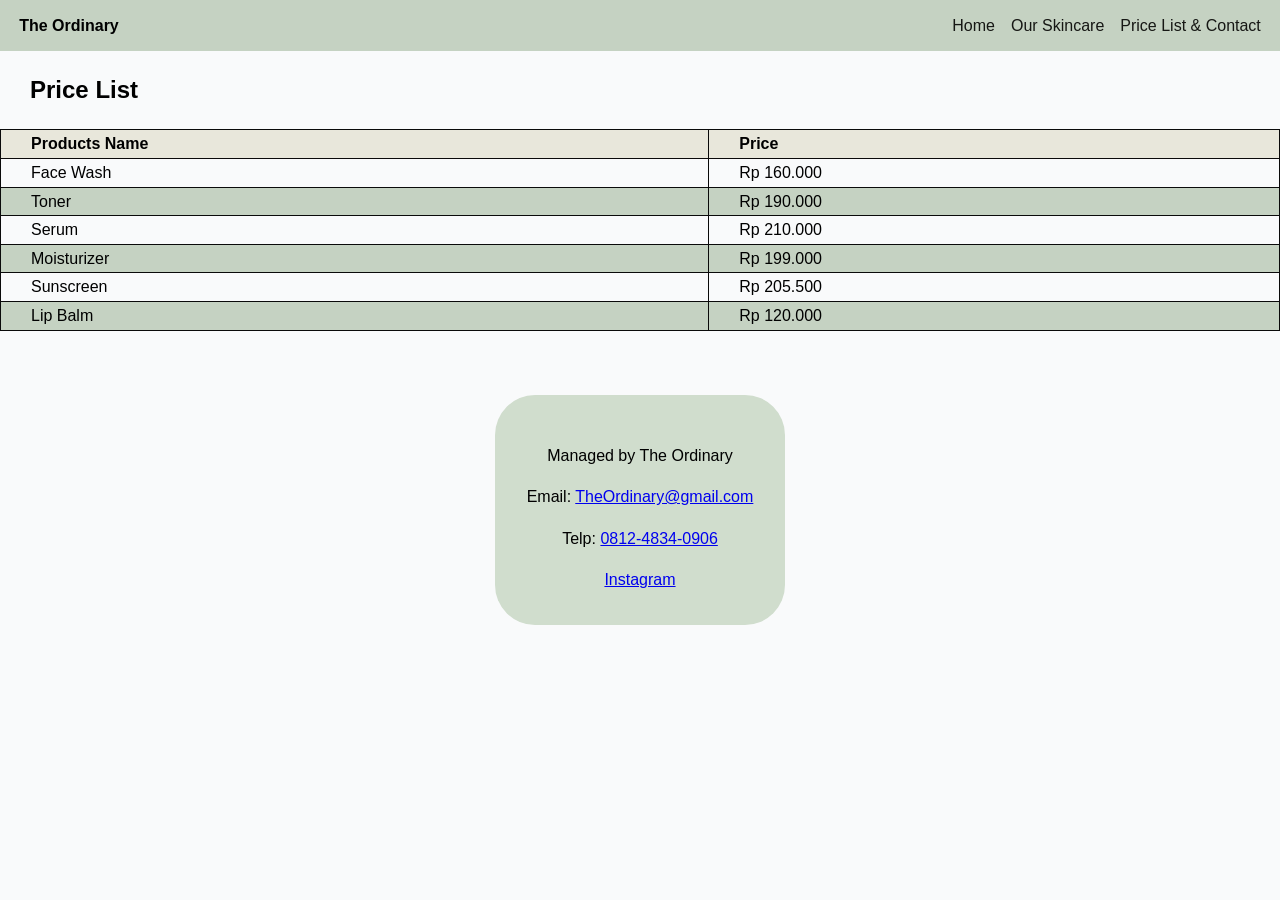
<file: contact.html>
<!DOCTYPE html>
<html lang="id">
    <head>
        <meta charset="UTF-8">
        <meta name="viewport" content="width=device-width, initial-scale=1.0">
        <title>The Ordinary</title>
        <link rel="stylesheet" href="contact3.css">
    </head>
    <body>

        <! -- ===== HEADER & NAVIGASI ===== -- >
        <header class="site-header">
            <div class="brand">The Ordinary</div>
            <nav class="site-nav">
                <ul>
                    <li><a href="skincare.html">Home</a></li>
                    <li><a href="about.html">Our Skincare</a></li>
                    <li><a href="contact.html">Price List & Contact</a></li>
                </ul>
            </nav>
        </header>

        <! -- ===== PRICE LIST ===== -- >
        <section id="tiket">
        <h2>Price List</h2>
        <table>
          <thead>
            <tr>
              <th>Products Name</th>
              <th>Price</th>
            </tr>
          </thead>
          <tbody>
            <tr>
              <td>Face Wash</td>
              <td>Rp 160.000</td>
        
            </tr>
            <tr>
              <td>Toner</td>
              <td>Rp 190.000</td>
              
            </tr>
            <tr>
              <td>Serum</td>
              <td>Rp 210.000</td>

            </tr>
            <tr>
              <td>Moisturizer</td>
              <td>Rp 199.000</td>
              
            </tr>
            <tr>
              <td>Sunscreen</td>
              <td>Rp 205.500</td>  

            </tr>
            <tr>
              <td>Lip Balm</td>
              <td>Rp 120.000</td>  
              
            </tr>
          </tbody>
        </table>
      </section>

      <! -- ===== CONTACT ===== -- >
      <footer class="site-footer">
      <p>Managed by The Ordinary</p>
      <p>Email: <a href="mailto:info@bunaken.example">TheOrdinary@gmail.com</a></p>
      <p>Telp: <a href="tel:+62431000000">0812-4834-0906</a></p>
      <a href="https://instagram.com" target="_blank" rel="noopener">Instagram</a>
      </div>
  </body>
</html>
</file>
<file: contact3.css>
body {
    background-color: rgb(249, 250, 251);
    margin: 0;
    font-family: Arial, Helvetica, sans-serif;
    color: rgb(0, 0, 0);
    line-height: 1.6;
}

.site-header {
    display: flex;
    justify-content: space-between;
    align-items: center;
    background-color: rgb(197, 210, 194);
    padding: 0.8rem 1.2rem;
    position: sticky;
    top: 0;
    z-index: 10;
}

.brand {
    color: rgb(0, 0, 0);
    font-weight: 700;
    font-size: 1.2;
}

.site-nav ul{
    display: flex;
    gap: 1rem;
    list-style: none;
    margin: 0;
    padding: 0;
}

.site-nav ul{
    display: flex;
    gap: 1rem;
    list-style: none;
    margin: 0;
    padding: 0;
}

.site-nav a {
    color: rgb(22, 23, 20);
    text-decoration: none;
}

.site-nav a:hover {
    color: rgb(108, 67, 41);
}

table {
    width: 100%;
    border-collapse: collapse;
}

th, td {
    border: 1px solid rgb(10, 10, 10);
    padding: 0,6rem;
    text-align: left;
    padding-left: 30px;
    padding-right: 30px;
}

table tr th:nth-child(3),
table tr td:nth-child(3) {
    display: none;
}

thead {
    background: rgb(232, 231, 219);
    color: rgb(0, 0, 0);
}

tbody tr:nth-child(even) {
    background: rgb(197, 210, 194);
}

fieldset {
    border: 1px solid rgb(4, 113, 79);
    border-radius: 10px;
    margin-bottom: 1rem;
}

legend {
    padding: 0.2rem 0.5rem;
    font-weight: bold;
    color: rgb(41, 76, 65);
}

input, 
select, 
textarea {
    width: 100%;
    padding: 0.5rem;
    border: 1px solid rgb(4, 113, 79);
    border-radius: 5px;
    font-family: inherit;
    font-size: 1rem;
}

textarea {
    resize: vertical;
}

button {
    margin-top: 0.5rem;
    padding: 0.7rem 1.2rem;
    background-color: rgb(227, 198, 227);
    color: rgb(31, 10, 10);
    border: none;
    border-radius: 5px;
    cursor: pointer;
}

button:hover {
    background-color: rgb(250, 67, 183);
}

.site-footer {
    text-align: center;
    padding: 2rem;
    margin-top: 4rem;
    background-color: rgb(208, 221, 205);
    display: block;
    border-radius: 40px;
    margin-right: auto;
    margin-left: auto;
    text-align: center;
    width: fit-content;
}

footer {
    text-align: center;
}

img {
    max-width: 100%;
    height: auto;
}

h2 {
    padding-left: 30px;
    padding-right: 30px;
}

@media (max-width: 600px) {
    .site-header {
        flex-direction: column;
        align-items: flex-start;
    }
}
</file>
